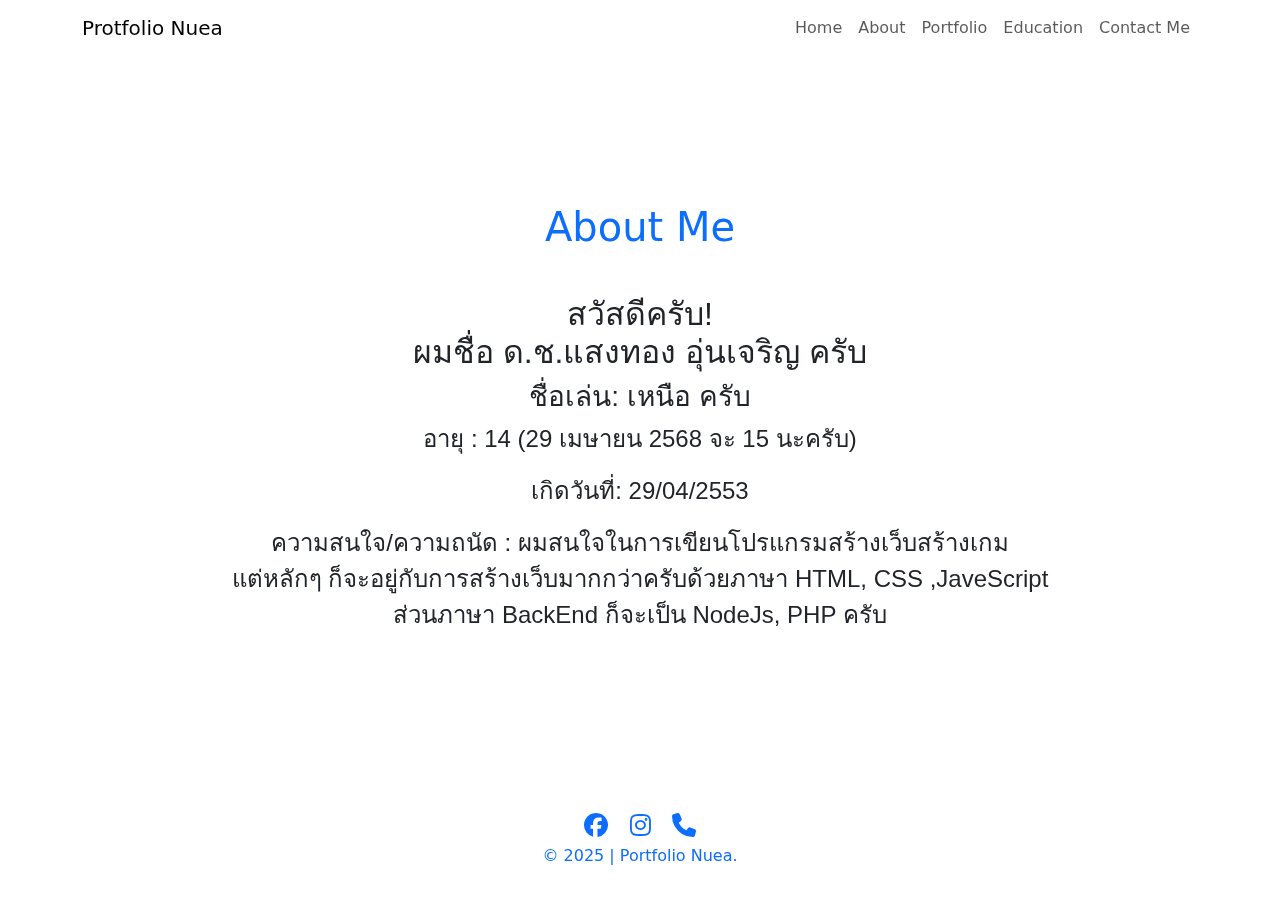
<file: about.html>
<!DOCTYPE html>
<html lang="en">
<head>
    <meta charset="UTF-8">
    <meta name="viewport" content="width=device-width, initial-scale=1.0">
    <meta http-equiv="X-UA-Compatible" content="ie=edge">
    <title>About</title>
    <link rel="stylesheet" href="assets/css/main.css" type="text/css" media="all" />
    <link href="https://cdn.jsdelivr.net/npm/bootstrap@5.3.3/dist/css/bootstrap.min.css" rel="stylesheet" integrity="sha384-QWTKZyjpPEjISv5WaRU9OFeRpok6YctnYmDr5pNlyT2bRjXh0JMhjY6hW+ALEwIH" crossorigin="anonymous">
    <link href="https://unpkg.com/aos@2.3.1/dist/aos.css" rel="stylesheet">
    <link rel="stylesheet" href="https://cdnjs.cloudflare.com/ajax/libs/font-awesome/6.7.2/css/all.min.css" integrity="sha512-Evv84Mr4kqVGRNSgIGL/F/aIDqQb7xQ2vcrdIwxfjThSH8CSR7PBEakCr51Ck+w+/U6swU2Im1vVX0SVk9ABhg==" crossorigin="anonymous" referrerpolicy="no-referrer" />
</head>
<body>
    
    <header class="sticky-top">
        <nav class="navbar navbar-expand-lg bg-transparent">
          <div class="container">
            <a class="navbar-brand" href="#">Protfolio Nuea</a>
            <button class="navbar-toggler" type="button" data-bs-toggle="collapse" data-bs-target="#navbarSupportedContent" aria-controls="navbarSupportedContent" aria-expanded="false" aria-label="Toggle navigation">
              <span class="navbar-toggler-icon"></span>
            </button>
            <div class="collapse navbar-collapse" id="navbarSupportedContent">
              <ul class="navbar-nav ms-auto">
                  <li class="nav-item">
                      <a href="index.html" class="nav-link">Home</a>
                  </li>
                  <li class="nav-item">
                      <a href="about.html" class="nav-link">About</a>
                  </li>
                  <li class="nav-item">
                      <a href="portfolio.html" class="nav-link">Portfolio</a>
                  </li>
                  <li class="nav-item">
                      <a href="education.html" class="nav-link">Education</a>
                  </li>
                  <li class="nav-item">
                      <a href="contact.html" class="nav-link">Contact Me</a>
                  </li>
              </ul>
            </div>
          </div>
        </nav>
    </header>
    
    <main class="my-2">
        <div class="container">
            <h1 class="text-center text-primary my-4" data-aos="zoom-in-up">About Me</h1>
            <div class="resume">
                <div class="text text-center" data-aos="fade-up" data-aos-delay="400" data-aos-duration="800">
                    <h2>สวัสดีครับ!<br />ผมชื่อ ด.ช.แสงทอง อุ่นเจริญ ครับ</h2>
                    <h3>ชื่อเล่น: เหนือ ครับ</h3>
                    <p>อายุ : 14 (29 เมษายน 2568 จะ 15 นะครับ)</p>
                    <p>เกิดวันที่: 29/04/2553</p>
                    <p>ความสนใจ/ความถนัด : ผมสนใจในการเขียนโปรแกรมสร้างเว็บสร้างเกม <br /> แต่หลักๆ ก็จะอยู่กับการสร้างเว็บมากกว่าครับด้วยภาษา HTML, CSS ,JaveScript <br />
                    ส่วนภาษา BackEnd ก็จะเป็น NodeJs, PHP ครับ</p>
                </div>
            </div>
        </div>
    </main>
    
    <footer class="p-3 text-center bg-transparent text-white">
        <a href="https://facebook.com/nueakubpomcoding" target="_blank" rel="noopener noreferrer" class="text-primary fs-4 p-2"><i class="fa-brands fa-facebook"></i></a>
        <a href="https://instagram.com/nueakubpomcoding" target="_blank" rel="noopener noreferrer" class="text-primary fs-4 p-2"><i class="fa-brands fa-instagram"></i></a>
        <a href="tel:0631708355" class="text-primary fs-4 p-2"><i class="fa-solid fa-phone"></i></a>
        <p class="text-primary">&copy; 2025 | Portfolio Nuea.</p>
    </footer>
    
    <script src="https://cdn.jsdelivr.net/npm/bootstrap@5.3.3/dist/js/bootstrap.bundle.min.js" integrity="sha384-YvpcrYf0tY3lHB60NNkmXc5s9fDVZLESaAA55NDzOxhy9GkcIdslK1eN7N6jIeHz" crossorigin="anonymous"></script>
    <script src="assets/js/main.js" type="text/javascript" charset="utf-8"></script>
    <script src="https://unpkg.com/aos@2.3.1/dist/aos.js"></script>
    <script>
      AOS.init();
    </script>
</body>
</html>
</file>
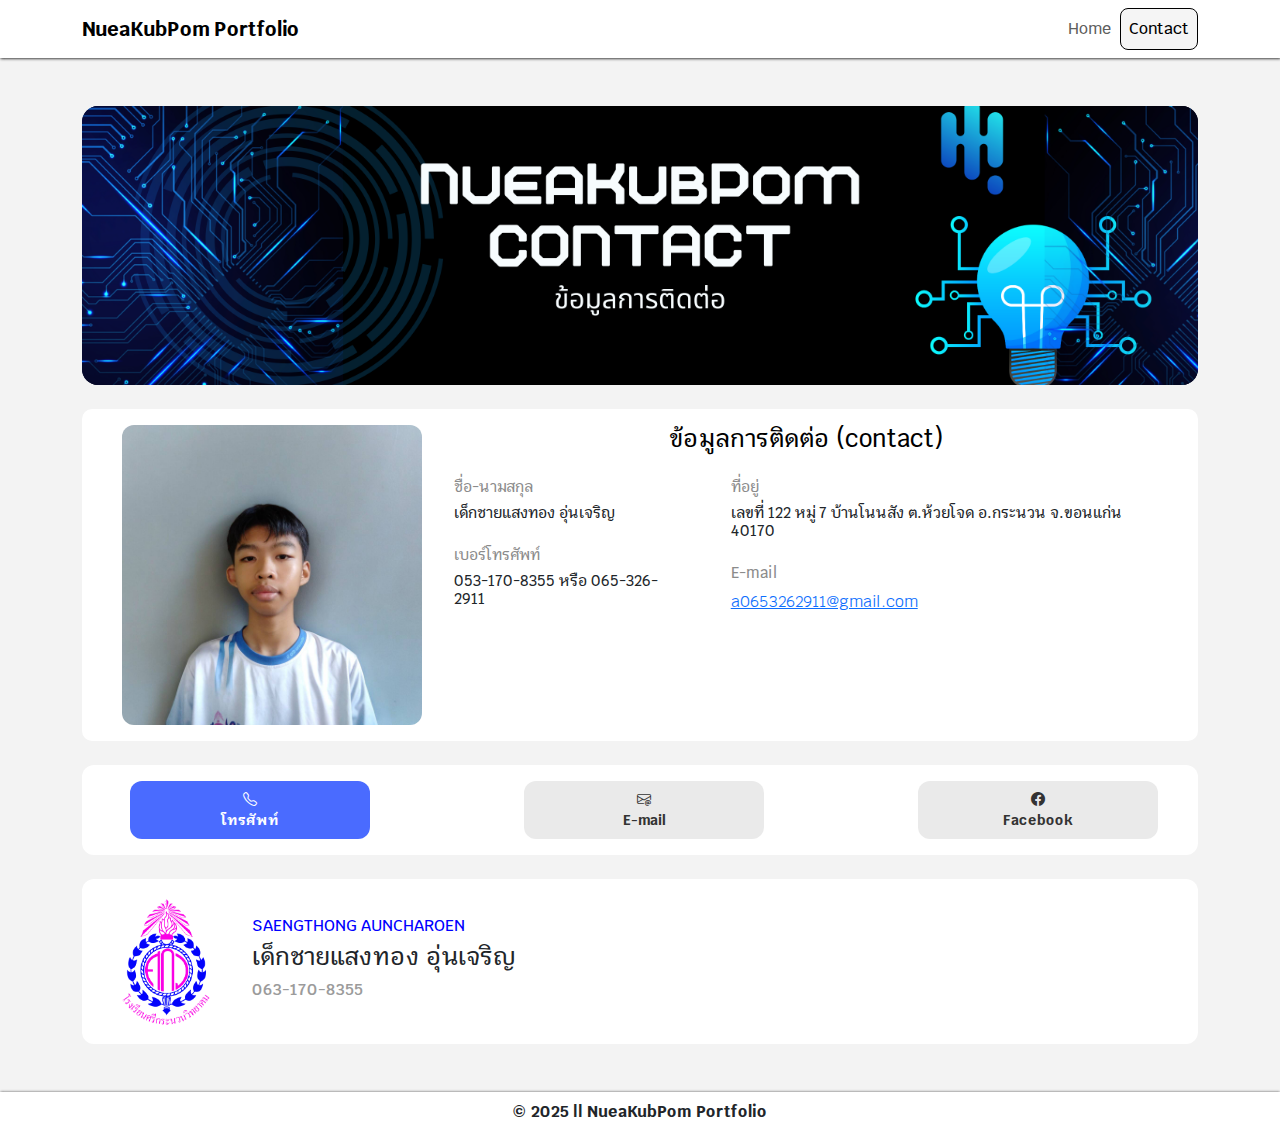
<file: contact.html>
<!doctype html>
<html lang="en">
    <head>
        <meta charset="UTF-8" />
        <meta name="viewport" content="width=device-width, initial-scale=1.0" />
        <meta http-equiv="X-UA-Compatible" content="ie=edge" />
        <title>NueaKubPom</title>
        <link
            href="https://cdn.jsdelivr.net/npm/bootstrap@5.3.3/dist/css/bootstrap.min.css"
            rel="stylesheet"
            integrity="sha384-QWTKZyjpPEjISv5WaRU9OFeRpok6YctnYmDr5pNlyT2bRjXh0JMhjY6hW+ALEwIH"
            crossorigin="anonymous"
        />
        <link
            rel="stylesheet"
            href="https://cdn.jsdelivr.net/npm/bootstrap-icons@1.11.3/font/bootstrap-icons.min.css"
        />
        <link
            rel="stylesheet"
            href="assets/css/msin.css"
            type="text/css"
            media="all"
        />
        <link rel="shortcut icon" href="assets/imgs/logo.png" type="image/x-icon" />
    </head>
    <body>
        
        <nav class="navbar navbar-expand-lg bg-white">
            <div class="container">
                <a class="navbar-brand" href="index.html">NueaKubPom Portfolio</a>
                <button
                    class="navbar-toggler"
                    type="button"
                    data-bs-toggle="collapse"
                    data-bs-target="#navbarSupportedContent"
                    aria-controls="navbarSupportedContent"
                    aria-expanded="false"
                    aria-label="Toggle navigation"
                >
                    <span class="navbar-toggler-icon"></span>
                </button>
                <div
                    class="collapse navbar-collapse"
                    id="navbarSupportedContent"
                >
                    <ul class="navbar-nav ms-auto mb-2 mb-lg-0">
                        <li class="nav-item">
                            <a
                                class="nav-link"
                                href="index.html"
                                >Home</a
                            >
                        </li>
                        <li class="nav-item">
                            <a class="nav-link active" 
                                aria-current="page" href="contact.html">Contact</a>
                        </li>
                    </ul>
                </div>
            </div>
        </nav>
        
        <main class="my-5">
            <div class="container">
                
                <img class="hero mb-4" src="assets/imgs/ContactPort.png" alt="" />
                    
                    <div class="information bg-white mb-4">
                        <div class="information-img">
                            <img src="assets/imgs/nueaIMG.jpg" alt="" class="nueaIMG">
                        </div>
                        <div class="information-text">
                            <h4 class="text-center">ข้อมูลการติดต่อ (contact)</h4>
                            <br />
                            <div class="text">
                                <div class="text-left">
                                    <h6 class="h6-2">ชื่อ-นามสกุล</h6>
                                    <h6 class="h6-3 mb-4">เด็กชายแสงทอง อุ่นเจริญ</h6>
                                    <h6 class="h6-2">เบอร์โทรศัพท์</h6>
                                    <h6 class="h6-3 mb-4">053-170-8355 หรือ 065-326-2911</h6>
                                </div>
                                <div class="text-right">
                                    <h6 class="h6-2">ที่อยู่</h6>
                                    <h6 class="h6-3 mb-4">เลขที่ 122 หมู่ 7 บ้านโนนสัง ต.ห้วยโจด อ.กระนวน จ.ขอนแก่น 40170</h6>
                                    <h6 class="h6-2">E-mail</h6>
                                    <a href="mailto:a0653262911@gmail.com">a0653262911@gmail.com</a>
                                </div>
                            </div>
                        </div>
                        <div class="information-text-2">
                        <br />
                        <h4>ข้อมูลการติดต่อ (contact)</h4>
                        <div class="text">
                            <hr />
                            <h6 class="h6-4"><span class="text-left">ชื่อ-นามสกุล</span><span class="text-right">เด็กชายแสงทอง อุ่นเจริญ</span></h6>
                            <hr />
                            <h6 class="h6-4"><span class="text-left">ที่อยู่</span><span class="text-right">เลขที่ 122 หมู่ 7 บ้านโนนสัง ต.ห้วยโจด อ.กระนวน จ.ขอนแก่น 40170</span></h6>
                            <hr />
                            <h6 class="h6-4"><span class="text-left">เบอร์โทรศัพท์</span><span class="text-right">063-170-8355 หรือ 065-326-2911</span></h6>
                            <hr />
                            <h6 class="h6-4"><span class="text-left">E-mail</span><span class="text-right"><a href="mailto:a0653262911@gmail.com">a0653262911@gmail.com</a></span></h6>
                            <hr />
                        </div>
                    </div>
                </div>
                
                <div class="btn-contact-all bg-white mb-4">
                    <a href="tel:0631708355" class="btn-contact-v2"><span><i class="bi bi-telephone"></i></span><br /><span>โทรศัพท์</span></a>
                    <a href="mailto:a0653262911@gmail.com" class="btn-contact-v3"><span><i class="bi bi-envelope-at"></i></span><br /><span>E-mail</span></a>
                    <a href="https://www.facebook.com/profile.php?id=100072737966257&mibextid=ZbWKwL" class="btn-contact-v3"><span><i class="bi bi-facebook"></i></span><br /><span>Facebook</span></a>
                </div>
                
                <div class="contact-name bg-white">
                    <img src="assets/imgs/logo-school.png" alt="">
                    <div class="text">
                        <h6 class="h6-6">SAENGTHONG AUNCHAROEN</h6>
                        <h4>เด็กชายแสงทอง อุ่นเจริญ</h4>
                        <h6 class="h6-7">063-170-8355</h6>
                    </div>
                </div>
                
            </div>
            
        </main>
        
        <footer class="text-center bg-white p-2">
            &copy; 2025 || NueaKubPom Portfolio
        </footer>

        <script
            src="assets/js/main.js"
            type="text/javascript"
            charset="utf-8"
        ></script>
        <script
            src="https://cdn.jsdelivr.net/npm/bootstrap@5.3.3/dist/js/bootstrap.bundle.min.js"
            integrity="sha384-YvpcrYf0tY3lHB60NNkmXc5s9fDVZLESaAA55NDzOxhy9GkcIdslK1eN7N6jIeHz"
            crossorigin="anonymous"
        ></script>
    </body>
</html>
</file>
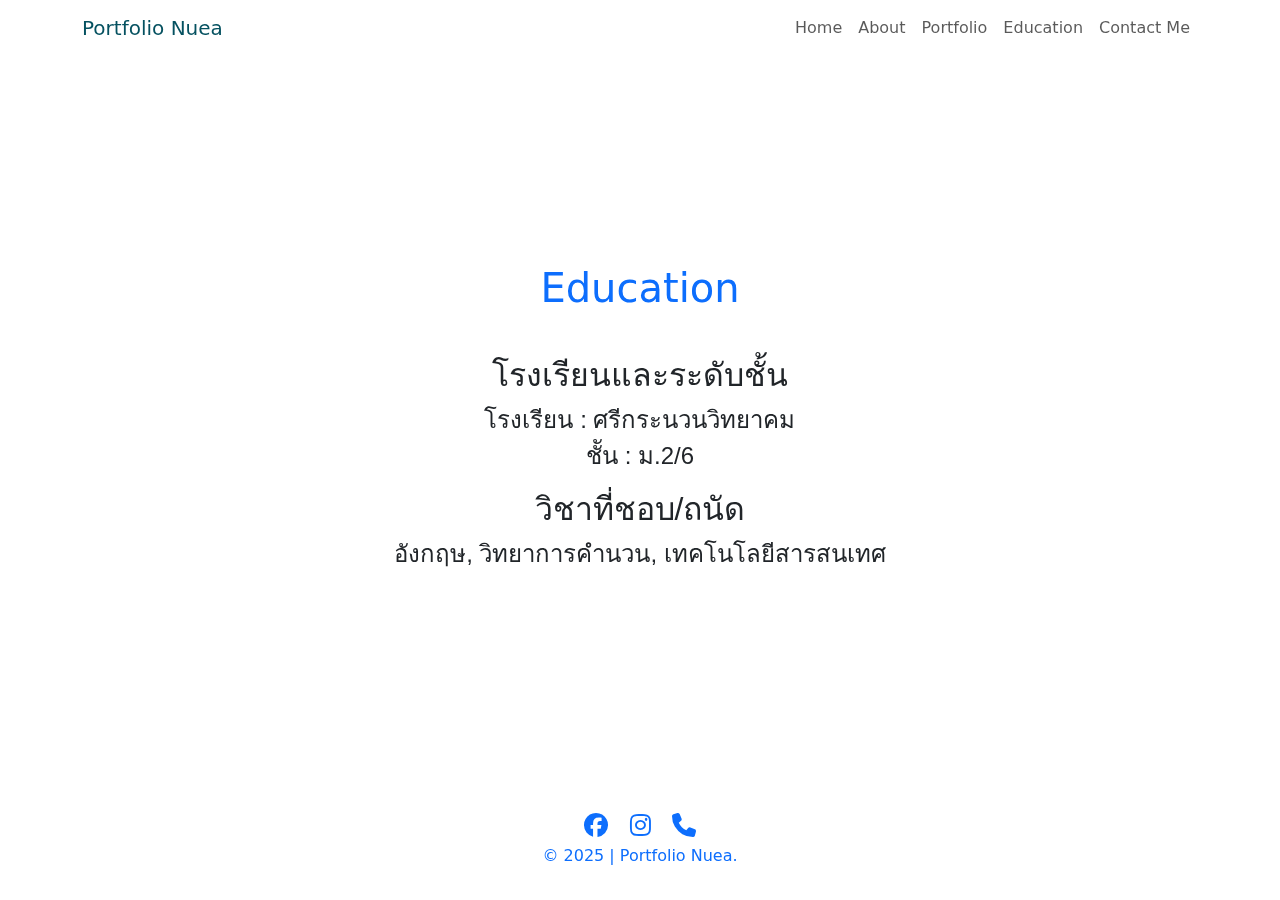
<file: education.html>
<!DOCTYPE html>
<html lang="en">
<head>
    <meta charset="UTF-8">
    <meta name="viewport" content="width=device-width, initial-scale=1.0">
    <meta http-equiv="X-UA-Compatible" content="ie=edge">
    <title>Portfolio Nuea</title>
    <link rel="icon" href="assets/imgs/logo.png">
    <link rel="stylesheet" href="assets/css/main.css" type="text/css" media="all" />
    <link href="https://cdn.jsdelivr.net/npm/bootstrap@5.3.3/dist/css/bootstrap.min.css" rel="stylesheet" integrity="sha384-QWTKZyjpPEjISv5WaRU9OFeRpok6YctnYmDr5pNlyT2bRjXh0JMhjY6hW+ALEwIH" crossorigin="anonymous">
    <link href="https://unpkg.com/aos@2.3.1/dist/aos.css" rel="stylesheet">
    <link rel="stylesheet" href="https://cdnjs.cloudflare.com/ajax/libs/font-awesome/6.7.2/css/all.min.css" integrity="sha512-Evv84Mr4kqVGRNSgIGL/F/aIDqQb7xQ2vcrdIwxfjThSH8CSR7PBEakCr51Ck+w+/U6swU2Im1vVX0SVk9ABhg==" crossorigin="anonymous" referrerpolicy="no-referrer" />
</head>
<body>
    
    <header class="sticky-top">
        <nav class="navbar navbar-expand-lg bg-transparent">
          <div class="container">
            <a class="navbar-brand text-info-emphasis" href="#">Portfolio Nuea</a>
            <button class="navbar-toggler" type="button" data-bs-toggle="collapse" data-bs-target="#navbarSupportedContent" aria-controls="navbarSupportedContent" aria-expanded="false" aria-label="Toggle navigation">
              <span class="navbar-toggler-icon"></span>
            </button>
            <div class="collapse navbar-collapse" id="navbarSupportedContent">
              <ul class="navbar-nav ms-auto">
                  <li class="nav-item">
                      <a href="index.html" class="nav-link">Home</a>
                  </li>
                  <li class="nav-item">
                      <a href="about.html" class="nav-link">About</a>
                  </li>
                  <li class="nav-item">
                      <a href="portfolio.html" class="nav-link">Portfolio</a>
                  </li>
                  <li class="nav-item">
                      <a href="education.html" class="nav-link">Education</a>
                  </li>
                  <li class="nav-item">
                      <a href="contact.html" class="nav-link">Contact Me</a>
                  </li>
              </ul>
            </div>
          </div>
        </nav>
    </header>
    
    <main class="my-4">
        <div class="container">
            <h1 class="text-center text-primary my-4" data-aos="zoom-in-down">Education</h1>
            <div class="resume">
                <div class="text text-center" data-aos="fade-up" data-aos-delay="500" data-aos-duration="1000">
                    <h2>โรงเรียนและระดับชั้น</h2>
                    <p>โรงเรียน : ศรีกระนวนวิทยาคม
                    <br />ชััน : ม.2/6</p>
                    <h2>วิชาที่ชอบ/ถนัด</h2>
                    <p>อังกฤษ, วิทยาการคำนวน, เทคโนโลยีสารสนเทศ</p>
                </div>
            </div>
        </div>
    </main>
    
    <footer class="p-3 text-center bg-transparent text-white">
        <a href="https://facebook.com/nueakubpomcoding" target="_blank" rel="noopener noreferrer" class="text-primary fs-4 p-2"><i class="fa-brands fa-facebook"></i></a>
        <a href="https://instagram.com/nueakubpomcoding" target="_blank" rel="noopener noreferrer" class="text-primary fs-4 p-2"><i class="fa-brands fa-instagram"></i></a>
        <a href="tel:0631708355" class="text-primary fs-4 p-2"><i class="fa-solid fa-phone"></i></a>
        <p class="text-primary">&copy; 2025 | Portfolio Nuea.</p>
    </footer>
    
    <script src="https://cdn.jsdelivr.net/npm/bootstrap@5.3.3/dist/js/bootstrap.bundle.min.js" integrity="sha384-YvpcrYf0tY3lHB60NNkmXc5s9fDVZLESaAA55NDzOxhy9GkcIdslK1eN7N6jIeHz" crossorigin="anonymous"></script>
    <script src="https://unpkg.com/aos@2.3.1/dist/aos.js"></script>
    <script>
      AOS.init();
    </script>
</body>
</html>
</file>
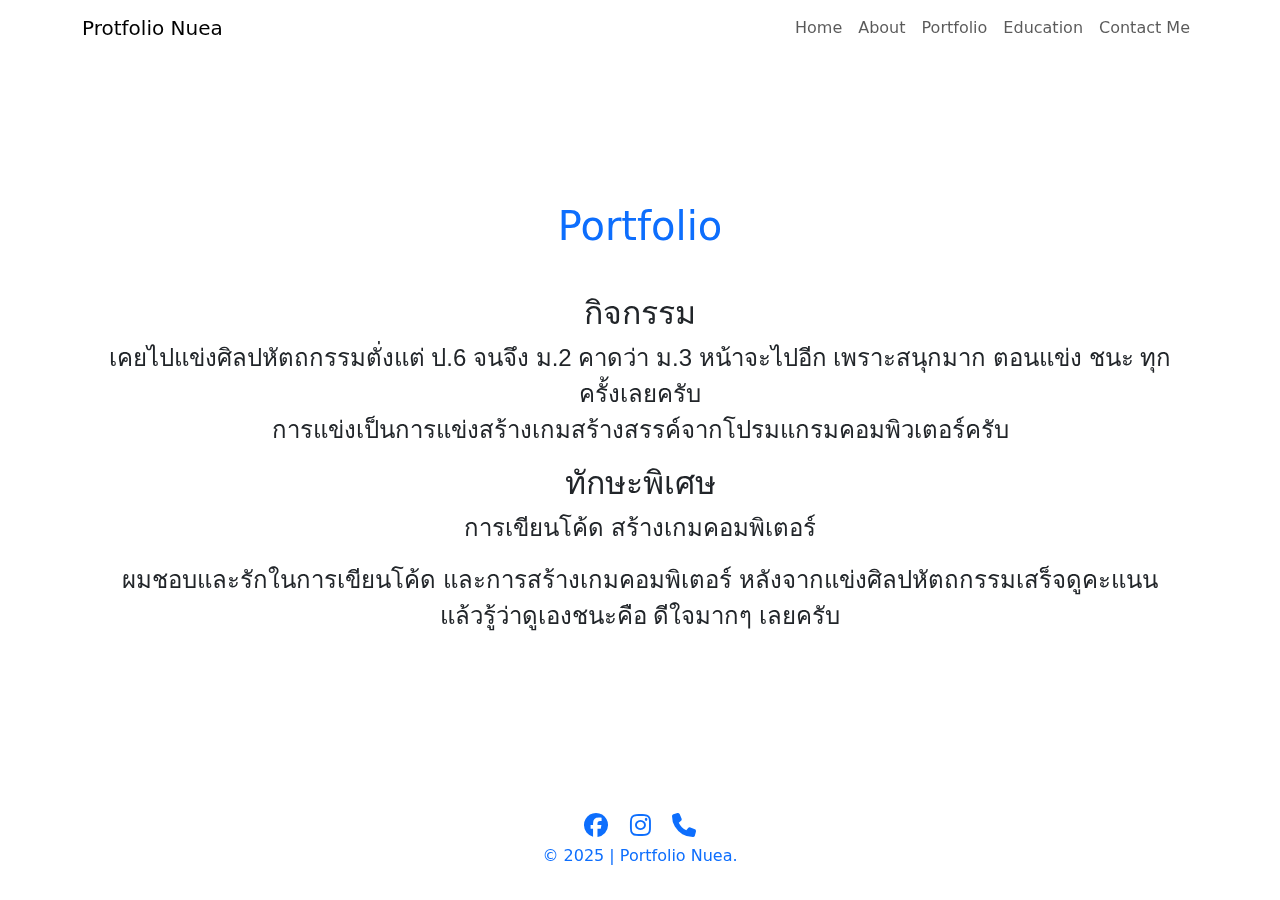
<file: portfolio.html>
<!DOCTYPE html>
<html lang="en">
<head>
    <meta charset="UTF-8">
    <meta name="viewport" content="width=device-width, initial-scale=1.0">
    <meta http-equiv="X-UA-Compatible" content="ie=edge">
    <title>Protfolio</title>
    <link rel="stylesheet" href="assets/css/main.css" type="text/css" media="all" />
    <link href="https://cdn.jsdelivr.net/npm/bootstrap@5.3.3/dist/css/bootstrap.min.css" rel="stylesheet" integrity="sha384-QWTKZyjpPEjISv5WaRU9OFeRpok6YctnYmDr5pNlyT2bRjXh0JMhjY6hW+ALEwIH" crossorigin="anonymous">
    <link href="https://unpkg.com/aos@2.3.1/dist/aos.css" rel="stylesheet">
    <link rel="stylesheet" href="https://cdnjs.cloudflare.com/ajax/libs/font-awesome/6.7.2/css/all.min.css" integrity="sha512-Evv84Mr4kqVGRNSgIGL/F/aIDqQb7xQ2vcrdIwxfjThSH8CSR7PBEakCr51Ck+w+/U6swU2Im1vVX0SVk9ABhg==" crossorigin="anonymous" referrerpolicy="no-referrer" />
</head>
<body>
    
    <header class="sticky-top">
        <nav class="navbar navbar-expand-lg bg-transparent">
          <div class="container">
            <a class="navbar-brand" href="#">Protfolio Nuea</a>
            <button class="navbar-toggler" type="button" data-bs-toggle="collapse" data-bs-target="#navbarSupportedContent" aria-controls="navbarSupportedContent" aria-expanded="false" aria-label="Toggle navigation">
              <span class="navbar-toggler-icon"></span>
            </button>
            <div class="collapse navbar-collapse" id="navbarSupportedContent">
              <ul class="navbar-nav ms-auto">
                  <li class="nav-item">
                      <a href="index.html" class="nav-link">Home</a>
                  </li>
                  <li class="nav-item">
                      <a href="about.html" class="nav-link">About</a>
                  </li>
                  <li class="nav-item">
                      <a href="portfolio.html" class="nav-link">Portfolio</a>
                  </li>
                  <li class="nav-item">
                      <a href="education.html" class="nav-link">Education</a>
                  </li>
                  <li class="nav-item">
                      <a href="contact.html" class="nav-link">Contact Me</a>
                  </li>
              </ul>
            </div>
          </div>
        </nav>
    </header>
    
    <main class="my-2">
        <div class="container">
            <h1 class="text-center text-primary my-4" data-aos="zoom-in-down">Portfolio</h1>
            <div class="resume">
                <div class="text text-center" data-aos="fade-up" data-aos-delay="500" data-aos-duration="1000">
                    <h2>กิจกรรม</h2>
                    <p>เคยไปแข่งศิลปหัตถกรรมตั่งแต่ ป.6 จนจึง ม.2 คาดว่า ม.3 หน้าจะไปอีก เพราะสนุกมาก ตอนแข่ง ชนะ ทุกครั้งเลยครับ
                    <br />การแข่งเป็นการแข่งสร้างเกมสร้างสรรค์จากโปรมแกรมคอมพิวเตอร์ครับ</p>
                    <h2>ทักษะพิเศษ</h2>
                    <p>การเขียนโค้ด สร้างเกมคอมพิเตอร์</p>
                    <p>ผมชอบและรักในการเขียนโค้ด และการสร้างเกมคอมพิเตอร์ หลังจากแข่งศิลปหัตถกรรมเสร็จดูคะแนนแล้วรู้ว่าดูเองชนะคือ ดีใจมากๆ เลยครับ</p>
                </div>
            </div>
        </div>
    </main>
    
    <footer class="p-3 text-center bg-transparent text-white">
        <a href="https://facebook.com/nueakubpomcoding" target="_blank" rel="noopener noreferrer" class="text-primary fs-4 p-2"><i class="fa-brands fa-facebook"></i></a>
        <a href="https://instagram.com/nueakubpomcoding" target="_blank" rel="noopener noreferrer" class="text-primary fs-4 p-2"><i class="fa-brands fa-instagram"></i></a>
        <a href="tel:0631708355" class="text-primary fs-4 p-2"><i class="fa-solid fa-phone"></i></a>
        <p class="text-primary">&copy; 2025 | Portfolio Nuea.</p>
    </footer>
    
    <script src="https://cdn.jsdelivr.net/npm/bootstrap@5.3.3/dist/js/bootstrap.bundle.min.js" integrity="sha384-YvpcrYf0tY3lHB60NNkmXc5s9fDVZLESaAA55NDzOxhy9GkcIdslK1eN7N6jIeHz" crossorigin="anonymous"></script>
    <script src="assets/js/main.js" type="text/javascript" charset="utf-8"></script>
    <script src="https://unpkg.com/aos@2.3.1/dist/aos.js"></script>
    <script>
      AOS.init();
    </script>
</body>
</html>
</file>
<file: assets/css/main.css>
* {
    margin: 0;
    padding: 0;
    box-sizing: border-box;
}

html, body {
    height: 100vh;
    display: flex;
    flex-direction: column;
}

html::after {
    content: '';
    position: fixed;
    top: 0;
    left: 0;
    width: 100%;
    height: 110%;
    background-image: url('https://png.pngtree.com/thumb_back/fh260/background/20231002/pngtree-illustration-of-a-3d-render-showcasing-a-concept-of-web-ui-image_13584942.png');
    background-size: cover;
    background-repeat: no-repeat;
    background-position: center;
    opacity: 0.2;
    z-index: -1;
    filter: blur(7px);
}

main {
    flex: 1;
    display: flex;
    justify-content: center;
    align-items: center;
}

.resume {
    display: flex;
    flex-wrap: wrap;
    align-items: center;
    gap: 20px;
    text-align: center;
}

.text {
    flex: 1;
    min-width: 300px;
    padding: 20px;
    font-size: 1.5rem;
    line-height: 1.5;
    font-family: Arial, sans-serif;
}

.img {
    flex: 1;
    min-width: 300px;
    display: flex;
    justify-content: center;
    align-items: center;
}

.img img {
    border-radius: 50%;
    width: 100%;
    height: 100%;
    object-fit: cover;
    border: 10px solid #fff;
    box-shadow: 0 4px 8px rgba(0, 0, 0, 0.2);
}
</file>
<file: assets/css/msin.css>
@import url("https://fonts.googleapis.com/css2?family=Itim&family=Krub:ital,wght@0,200;0,300;0,400;0,500;0,600;0,700;1,200;1,300;1,400;1,500;1,600;1,700&display=swap");

* {
    margin: 0;
    padding: 0;
    box-sizing: border-box;
    font-family: "Krub", serif;
}

html,
body {
    display: flex;
    flex-direction: column;
    height: 100vh;
}

main {
    flex: 1;
    .img-01 {
        width: 100%;
        border-radius: 25px;
    }
}

body {
    background: #f3f3f3;
}

nav {
    box-shadow: 0px 0px 3px 0.5px #000;
    .navbar-brand {
        font-weight: bold;
    }
    .nav-item {
        .nav-link {
            font-weight: 500;
            border-radius: 8px;
            border: 1px solid #fff;
            &.active {
                background: #f5f5f5;
                border: 1px solid #000;
            }
        }
    }
}

.hero {
    /* background: skyblue; */
    width: 100%;
    height: auto;
    border-radius: 16px;
    background-image: url("../imgs/WelcomePort.png");
    background-size: cover;
    background-repeat: no-repeat;
}

.school {
    padding: 1rem 2.5rem;
    border-radius: 10px;
    display: flex;
    justify-content: space-between;
    align-items: center;
    .box {
        display: flex;
        justify-content: center;
        align-items: center;
        img {
            width: 90px;
        }
        .text-school {
            margin-left: 2.5rem;
            .h6-0 {
                color: blue;
            }
            .h6-1 {
                color: #8b8b8b;
            }
        }
    }
    .contact {
        display: flex;
        .btn-contact-v1 {
            background: rgba(74, 107, 255, 0.15);
            border-radius: 12px;
            margin-left: 0.5rem;
            padding: 0.5rem;
            text-align: center;
            text-decoration: none;
            font-size: 14px;
            width: 10rem;
            font-weight: 500;
        }
    }

    @media screen and (max-width: 1000px) {
        flex-direction: column;

        .contact {
            margin-top: 1rem;
        }
    }
}

.information {
    padding: 1rem 2.5rem;
    display: flex;
    border-radius: 10px;
    .information-img {
        .nueaIMG {
            width: 300px;
            height: 300px;
            border-radius: 12px;
        }
    }
    .information-text {
        margin-left: 2rem;
        text-align: center;
        width: 100%;
        h4 {
            color: #000;
            margin: 0 auto;
        }
        .text {
            display: flex;

            .h6-2 {
                font-size: 15px;
                color: #8b8b8b;
            }
            .h6-3 {
                font-size: 15px;
            }

            .text-left {
                text-align: left;
            }
            .text-right {
                margin-left: 3rem;
                text-align: left;
            }
        }
        @media screen and (max-width: 1000px) {
            display: none;
        }
    }

    .information-text-2 {
        display: none;
        text-align: center;
        width: 100%;
        h4 {
            color: #000;
        }
        .text {
            .h6-4 {
                font-size: 13px;
                display: flex;
                justify-content: space-between;
                .text-left {
                    text-align: left;
                }
                .text-right {
                    text-align: right;
                }
            }
        }
        @media screen and (max-width: 1000px) {
            display: block;
        }
    }

    @media screen and (max-width: 1000px) {
        flex-direction: column;
        .information-img {
            margin: 0 auto;
        }
    }
}

.educational {
    padding: 1rem 2.5rem;
    border-radius: 12px;
    .box {
        .h6-5 {
            color: blue;
        }
        display: flex;
        justify-content: flex-start;
        align-items: center;
        .text {
            margin-left: 2rem;
        }
    }
}

.talent {
    padding: 1rem 2.5rem;
    border-radius: 12px;
    .box {
        h6 {
            font-size: 16px;
            display: flex;
            justify-content: space-between;
            .text-left {
                text-align: left;
            }
            .text-right {
                text-align: right;
            }
        }
    }
}

.contact-name {
    padding: 1rem 2.5rem;
    border-radius: 12px;
    display: flex;
    justify-content: flex-start;
    align-items: center;
    img {
        width: 90px;
    }
    .text {
        margin-left: 2.5rem;
        .h6-6 {
            color: blue;
        }
        .h6-7 {
            color: #9b9b9b;
            font-weight: 600;
        }
    }
}

.btn-contact-all {
    padding: 1rem 2.5rem;
    border-radius: 12px;
    display: flex;
    justify-content: space-between;
    align-items: center;
    text-align: center;
    .btn-contact-v2 {
            background: rgba(74, 107, 255, 1);
            border-radius: 12px;
            margin-left: 0.5rem;
            padding: 0.5rem;
            text-align: center;
            text-decoration: none;
            font-size: 14px;
            width: 15rem;
            font-weight: 800;
            color: #fff;
        }
    .btn-contact-v3 {
            background: rgba(203,203,203,0.396);
            border-radius: 12px;
            margin-left: 0.5rem;
            padding: 0.5rem;
            text-align: center;
            text-decoration: none;
            font-size: 14px;
            width: 15rem;
            font-weight: 800;
            color: #333;
        }
}

footer {
    font-weight: 800;
    box-shadow: 0px -0.2px 3px 0.2px #000;
}
</file>
